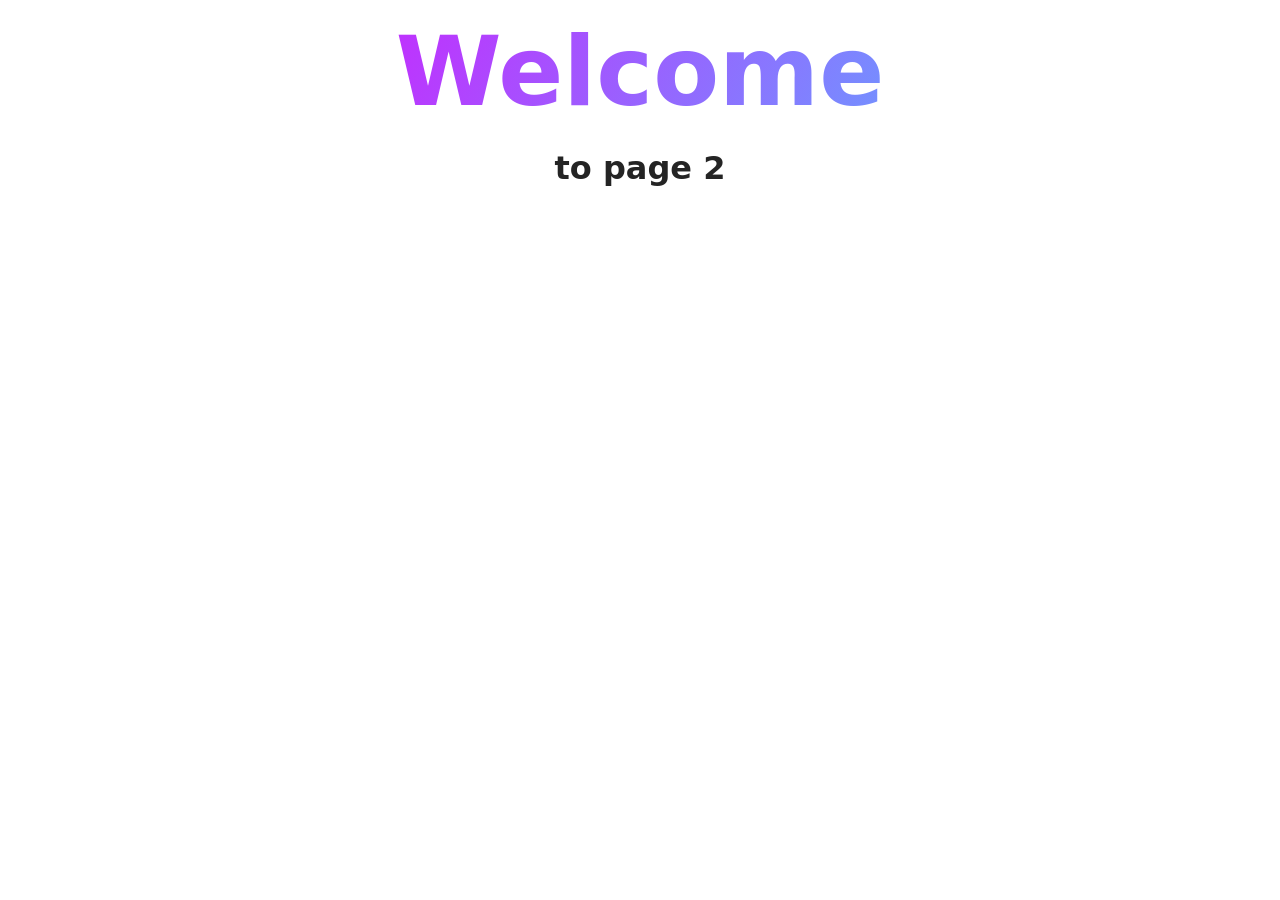
<file: src/page-2.html>
<!DOCTYPE html>
<html lang="en">
  <head>
    <meta charset="UTF-8" />
    <meta http-equiv="X-UA-Compatible" content="IE=edge" />
    <meta name="viewport" content="width=device-width, initial-scale=1.0" />
    <title>Page 2</title>
    <link rel="stylesheet" href="./css/styles.css" />
  </head>
  <body>
    <load
      src="./partials/header.html"
      icon-path="./img/sprite.svg#logo"
      highlight-act="active"
    />

    <main>
      <div class="container">
        <h1 class="main-title">
          <span class="main-title-gradient">Welcome</span> to page 2
        </h1>
        <load src="./partials/back-link.html" />
      </div>
    </main>

    <load src="./partials/footer.html" />
  </body>
</html>
</file>
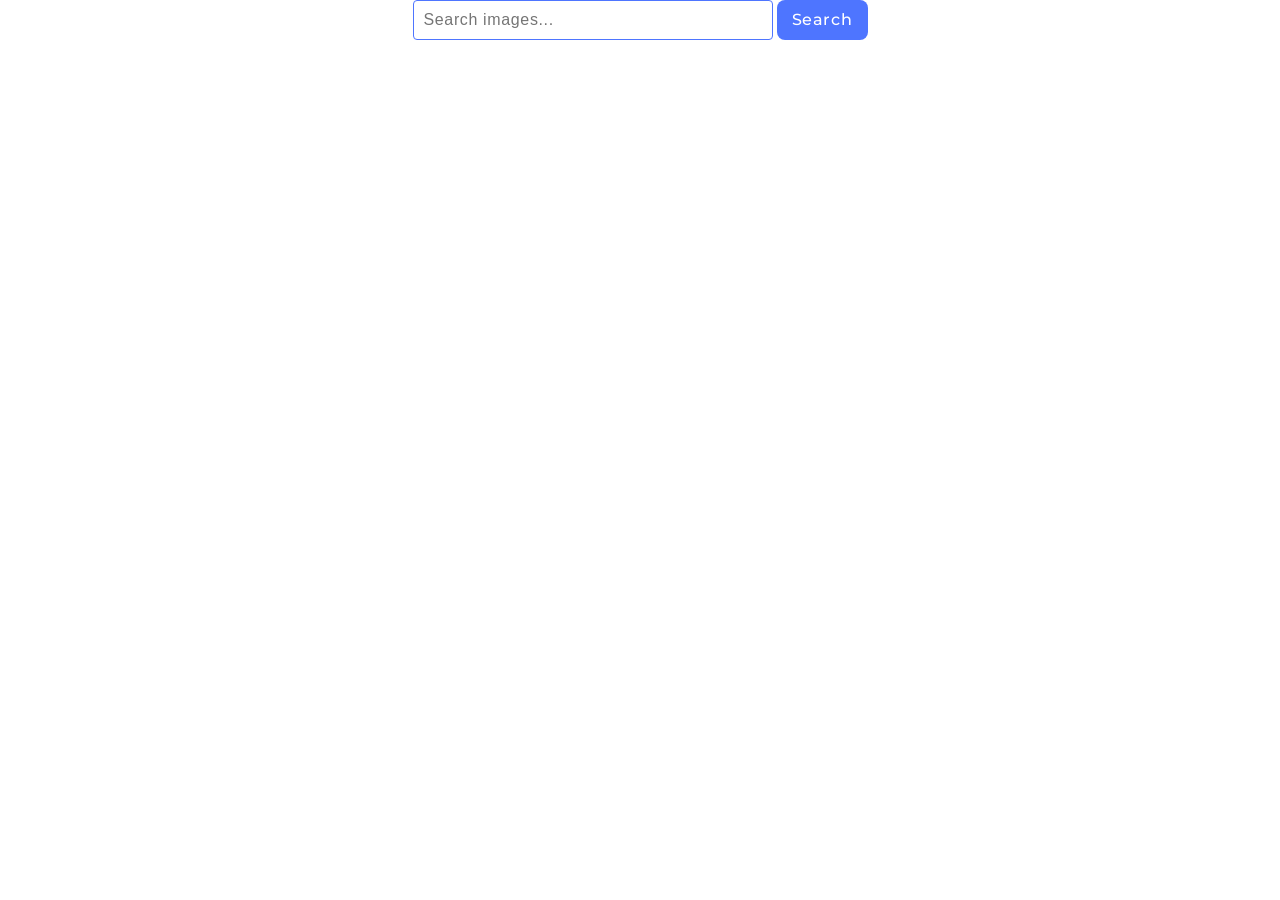
<file: src/postList.html>
<!DOCTYPE html>
<html lang="en">
  <head>
    <meta charset="UTF-8" />
    <meta http-equiv="X-UA-Compatible" content="IE=edge" />
    <meta name="viewport" content="width=device-width, initial-scale=1.0" />
    <title>Page 3</title>
    <link rel="stylesheet" href="./css/styles.css" />
    <link rel="stylesheet" href="./css/postList.css" />
    <script type="module" src="./js/postList.js" defer></script>
  </head>
  <body>
    <load
      src="./partials/header.html"
      icon-path="./img/sprite.svg#logo"
      highlight-curr="active"
    />
    <main>
      <form class="search-form">
        <label>
          <input
            class="input_search"
            type="search"
            name="searchQuery"
            placeholder="Search images..."
            autofocus
          />
        </label>
        <button type="submit">Search</button>
      </form>
      <ul class="gallery"></ul>
      <div class="loader is-hidden">Loading images, please wait...</div>
      <button type="button" class="load-more is-hidden">Load more</button>
    </main>
    <load src="./partials/footer.html" />
  </body>
</html>
</file>
<file: src/css/styles.css>
/**
  |============================
  | include css partials with
  | default @import url()
  |============================
*/
/* Common styles */
@import url('./reset.css');
@import url('./base.css');
@import url('./container.css');
@import url('./animations.css');

/* Sections style */
@import url('./header.css');
@import url('./vite-promo.css');
@import url('./badges.css');
@import url('./back-link.css');
@import url('./footer.css');
</file>
<file: src/css/postList.css>
@import url('https://fonts.googleapis.com/css2?family=Montserrat:ital,wght@0,100..900;1,100..900&display=swap');

body {
  font-family: 'Montserrat', sans-serif;
  margin: 0;
  padding: 0 40px;
  box-sizing: border-box;
}

button {
  font-family: 'Montserrat', sans-serif;
}

main {
  min-height: 100vh;
  display: flex;
  flex-direction: column;
  align-items: center;
}

.input_search {
  width: 360px;
  height: 40px;
  padding: 10px;
  border-radius: 4px;
  border: 1px solid #808080;
  background-color: #FFFFFF;
  font-size: 16px;
  line-height: 24px;
  letter-spacing: 0.64px;
  font-weight: 400;
  outline: none;
}

.input_search:hover {
  border: 1px solid #000000;
}

.input_search:focus {
  border: 1px solid #4e75ff;
}

form button {
  width: 91px;
  height: 40px;
  border-radius: 8px;
  border: none;
  background-color: #4e75ff;
  color: #ffffff;
  font-weight: 500;
  font-size: 16px;
  line-height: 24px;
  letter-spacing: 0.64px;
}


form button:hover,
.load-more:hover {
  background-color: #6c8cff;
}

.gallery {
  width: 100%;
  max-width: 1200px;
  margin-top: 30px;
  list-style: none;
  padding: 0;  
  display: grid;
  grid-template-columns: repeat(auto-fill, 360px);
  gap: 24px;
  justify-content: center;
  margin-bottom: 32px;
}

.gallery-item {
  width: 360px;
  height: 200px;
  display: flex;
  flex-direction: column;
  overflow: hidden;
  border: 1px solid #808080;
  background-color: #fff;
  text-decoration: none;
  color: inherit;
  transition: transform 0.3s ease;
}

.gallery-item:hover {
  transform: scale(1.05);
}

.gallery-item img {
  width: 100%;
  height: calc(200px - 48px);
  object-fit: cover;
  display: block;
  transition: transform 0.3s ease;
}


.gallery-info {
  height: 48px;
  display: flex;
  justify-content: space-between;
  align-items: center;
  padding: 8px 12px;
  margin: 0;
  list-style: none;
  font-size: 12px;
  color: #2e2f42;
  background-color: #fafafa;
}

.gallery-info li span:first-child {
  font-weight: 600;
  font-size: 12px;
  line-height: 16px;
  letter-spacing: 0.64px;
}

.gallery-info li {
  display: flex;
  flex-direction: column;
  align-items: center;
}

.loader {
  margin-top: 16px;
  font-size: 16px;
  color: #2e2f42;
  text-align: center;
}

.is-hidden {
  display: none;
}

.load-more {
  font-weight: 500;
  font-size: 16px;
  line-height: 24px;
  letter-spacing: 0.64px;
  background-color: #4e75ff;
  border-radius: 8px;
  border: none;
  color: #ffffff;
  padding: 8px 16px;
}
</file>
